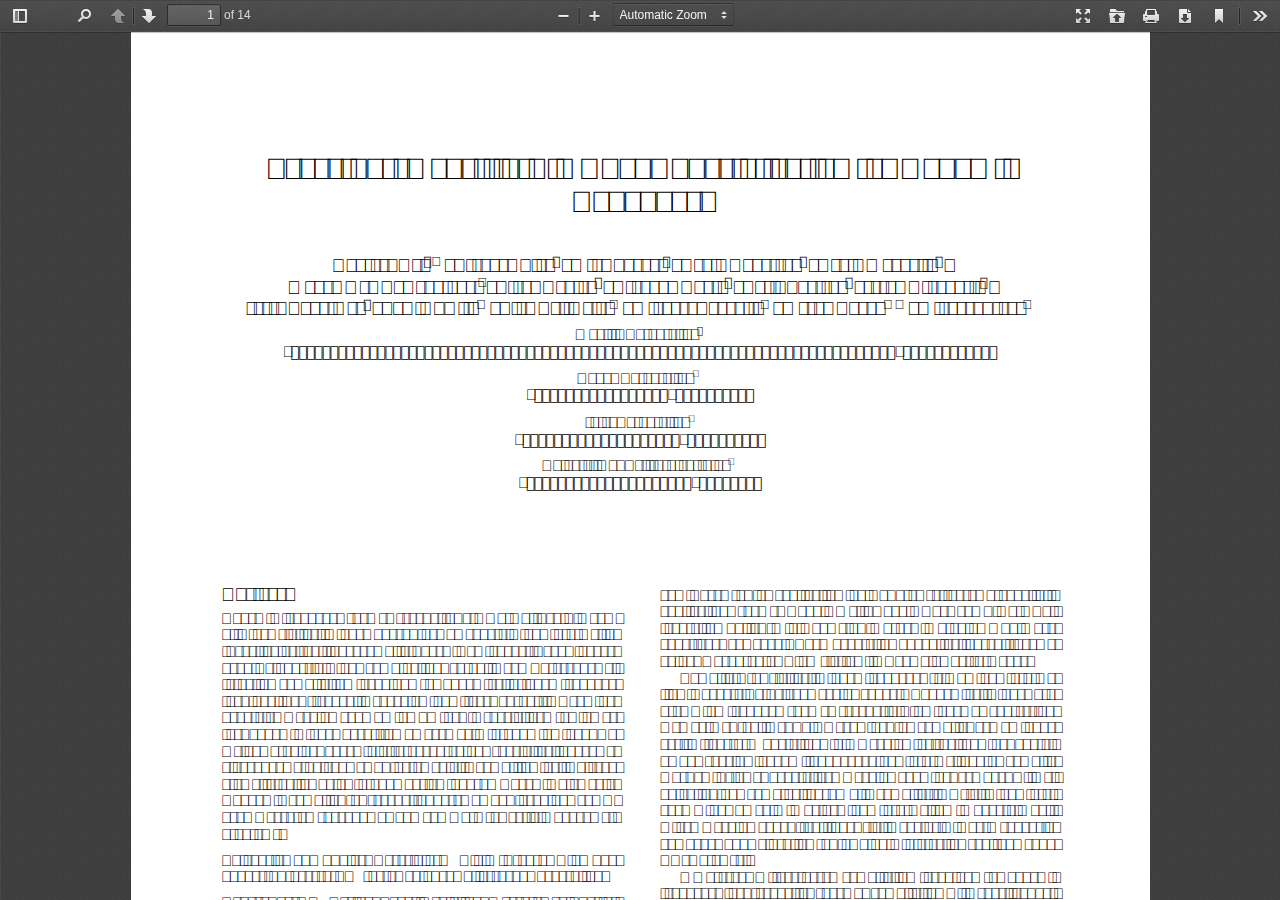
<file: external/pdfjs-2.1.266-dist/web/viewer.html>
<!DOCTYPE html>
<!--
Copyright 2012 Mozilla Foundation

Licensed under the Apache License, Version 2.0 (the "License");
you may not use this file except in compliance with the License.
You may obtain a copy of the License at

    http://www.apache.org/licenses/LICENSE-2.0

Unless required by applicable law or agreed to in writing, software
distributed under the License is distributed on an "AS IS" BASIS,
WITHOUT WARRANTIES OR CONDITIONS OF ANY KIND, either express or implied.
See the License for the specific language governing permissions and
limitations under the License.

Adobe CMap resources are covered by their own copyright but the same license:

    Copyright 1990-2015 Adobe Systems Incorporated.

See https://github.com/adobe-type-tools/cmap-resources
-->
<html dir="ltr" mozdisallowselectionprint>
  <head>
    <meta charset="utf-8">
    <meta name="viewport" content="width=device-width, initial-scale=1, maximum-scale=1">
    <meta name="google" content="notranslate">
    <meta http-equiv="X-UA-Compatible" content="IE=edge">
    <title>PDF.js viewer</title>


    <link rel="stylesheet" href="viewer.css">


<!-- This snippet is used in production (included from viewer.html) -->
<link rel="resource" type="application/l10n" href="locale/locale.properties">
<script src="../build/pdf.js"></script>


    <script src="viewer.js"></script>

    <!-- $FB: additional files included -->
    <script src="../../jquery-3.4.1.min.js"></script>
    <script src="../../turn.min.js"></script>
    <link rel="stylesheet" href="../../../pdf-turn/pdf-turn.css">
    <script src="../../../pdf-turn/pdf-turn.js"></script>

  </head>

  <body tabindex="1" class="loadingInProgress">
    <div id="outerContainer">

      <div id="sidebarContainer">
        <div id="toolbarSidebar">
          <div class="splitToolbarButton toggled">
            <button id="viewThumbnail" class="toolbarButton toggled" title="Show Thumbnails" tabindex="2" data-l10n-id="thumbs">
               <span data-l10n-id="thumbs_label">Thumbnails</span>
            </button>
            <button id="viewOutline" class="toolbarButton" title="Show Document Outline (double-click to expand/collapse all items)" tabindex="3" data-l10n-id="document_outline">
               <span data-l10n-id="document_outline_label">Document Outline</span>
            </button>
            <button id="viewAttachments" class="toolbarButton" title="Show Attachments" tabindex="4" data-l10n-id="attachments">
               <span data-l10n-id="attachments_label">Attachments</span>
            </button>
          </div>
        </div>
        <div id="sidebarContent">
          <div id="thumbnailView">
          </div>
          <div id="outlineView" class="hidden">
          </div>
          <div id="attachmentsView" class="hidden">
          </div>
        </div>
        <div id="sidebarResizer" class="hidden"></div>
      </div>  <!-- sidebarContainer -->

      <div id="mainContainer">
        <div class="findbar hidden doorHanger" id="findbar">
          <div id="findbarInputContainer">
            <input id="findInput" class="toolbarField" title="Find" placeholder="Find in document…" tabindex="91" data-l10n-id="find_input">
            <div class="splitToolbarButton">
              <button id="findPrevious" class="toolbarButton findPrevious" title="Find the previous occurrence of the phrase" tabindex="92" data-l10n-id="find_previous">
                <span data-l10n-id="find_previous_label">Previous</span>
              </button>
              <div class="splitToolbarButtonSeparator"></div>
              <button id="findNext" class="toolbarButton findNext" title="Find the next occurrence of the phrase" tabindex="93" data-l10n-id="find_next">
                <span data-l10n-id="find_next_label">Next</span>
              </button>
            </div>
          </div>

          <div id="findbarOptionsOneContainer">
            <input type="checkbox" id="findHighlightAll" class="toolbarField" tabindex="94">
            <label for="findHighlightAll" class="toolbarLabel" data-l10n-id="find_highlight">Highlight all</label>
            <input type="checkbox" id="findMatchCase" class="toolbarField" tabindex="95">
            <label for="findMatchCase" class="toolbarLabel" data-l10n-id="find_match_case_label">Match case</label>
          </div>
          <div id="findbarOptionsTwoContainer">
            <input type="checkbox" id="findEntireWord" class="toolbarField" tabindex="96">
            <label for="findEntireWord" class="toolbarLabel" data-l10n-id="find_entire_word_label">Whole words</label>
            <span id="findResultsCount" class="toolbarLabel hidden"></span>
          </div>

          <div id="findbarMessageContainer">
            <span id="findMsg" class="toolbarLabel"></span>
          </div>
        </div>  <!-- findbar -->

        <div id="secondaryToolbar" class="secondaryToolbar hidden doorHangerRight">
          <div id="secondaryToolbarButtonContainer">
            <button id="secondaryPresentationMode" class="secondaryToolbarButton presentationMode visibleLargeView" title="Switch to Presentation Mode" tabindex="51" data-l10n-id="presentation_mode">
              <span data-l10n-id="presentation_mode_label">Presentation Mode</span>
            </button>

            <button id="secondaryOpenFile" class="secondaryToolbarButton openFile visibleLargeView" title="Open File" tabindex="52" data-l10n-id="open_file">
              <span data-l10n-id="open_file_label">Open</span>
            </button>

            <button id="secondaryPrint" class="secondaryToolbarButton print visibleMediumView" title="Print" tabindex="53" data-l10n-id="print">
              <span data-l10n-id="print_label">Print</span>
            </button>

            <button id="secondaryDownload" class="secondaryToolbarButton download visibleMediumView" title="Download" tabindex="54" data-l10n-id="download">
              <span data-l10n-id="download_label">Download</span>
            </button>

            <a href="#" id="secondaryViewBookmark" class="secondaryToolbarButton bookmark visibleSmallView" title="Current view (copy or open in new window)" tabindex="55" data-l10n-id="bookmark">
              <span data-l10n-id="bookmark_label">Current View</span>
            </a>

            <div class="horizontalToolbarSeparator visibleLargeView"></div>

            <button id="firstPage" class="secondaryToolbarButton firstPage" title="Go to First Page" tabindex="56" data-l10n-id="first_page">
              <span data-l10n-id="first_page_label">Go to First Page</span>
            </button>
            <button id="lastPage" class="secondaryToolbarButton lastPage" title="Go to Last Page" tabindex="57" data-l10n-id="last_page">
              <span data-l10n-id="last_page_label">Go to Last Page</span>
            </button>

            <div class="horizontalToolbarSeparator"></div>

            <button id="pageRotateCw" class="secondaryToolbarButton rotateCw" title="Rotate Clockwise" tabindex="58" data-l10n-id="page_rotate_cw">
              <span data-l10n-id="page_rotate_cw_label">Rotate Clockwise</span>
            </button>
            <button id="pageRotateCcw" class="secondaryToolbarButton rotateCcw" title="Rotate Counterclockwise" tabindex="59" data-l10n-id="page_rotate_ccw">
              <span data-l10n-id="page_rotate_ccw_label">Rotate Counterclockwise</span>
            </button>

            <div class="horizontalToolbarSeparator"></div>

            <button id="cursorSelectTool" class="secondaryToolbarButton selectTool toggled" title="Enable Text Selection Tool" tabindex="60" data-l10n-id="cursor_text_select_tool">
              <span data-l10n-id="cursor_text_select_tool_label">Text Selection Tool</span>
            </button>
            <button id="cursorHandTool" class="secondaryToolbarButton handTool" title="Enable Hand Tool" tabindex="61" data-l10n-id="cursor_hand_tool">
              <span data-l10n-id="cursor_hand_tool_label">Hand Tool</span>
            </button>

            <div class="horizontalToolbarSeparator"></div>

            <button id="scrollVertical" class="secondaryToolbarButton scrollModeButtons scrollVertical toggled" title="Use Vertical Scrolling" tabindex="62" data-l10n-id="scroll_vertical">
              <span data-l10n-id="scroll_vertical_label">Vertical Scrolling</span>
            </button>
            <button id="scrollHorizontal" class="secondaryToolbarButton scrollModeButtons scrollHorizontal" title="Use Horizontal Scrolling" tabindex="63" data-l10n-id="scroll_horizontal">
              <span data-l10n-id="scroll_horizontal_label">Horizontal Scrolling</span>
            </button>
            <button id="scrollWrapped" class="secondaryToolbarButton scrollModeButtons scrollWrapped" title="Use Wrapped Scrolling" tabindex="64" data-l10n-id="scroll_wrapped">
              <span data-l10n-id="scroll_wrapped_label">Wrapped Scrolling</span>
            </button>
            <!-- $FB: bookflip button -->
            <button id="bookFlip" class="secondaryToolbarButton scrollModeButtons bookFlip" title="Use Book Flip" tabindex="65" data-l10n-id="book_flip">
              <span data-l10n-id="book_flip_label">Book Flip</span>
            </button>

            <div class="horizontalToolbarSeparator scrollModeButtons"></div>

            <button id="spreadNone" class="secondaryToolbarButton spreadModeButtons spreadNone toggled" title="Do not join page spreads" tabindex="66" data-l10n-id="spread_none">
              <span data-l10n-id="spread_none_label">No Spreads</span>
            </button>
            <button id="spreadOdd" class="secondaryToolbarButton spreadModeButtons spreadOdd" title="Join page spreads starting with odd-numbered pages" tabindex="67" data-l10n-id="spread_odd">
              <span data-l10n-id="spread_odd_label">Odd Spreads</span>
            </button>
            <button id="spreadEven" class="secondaryToolbarButton spreadModeButtons spreadEven" title="Join page spreads starting with even-numbered pages" tabindex="68" data-l10n-id="spread_even">
              <span data-l10n-id="spread_even_label">Even Spreads</span>
            </button>

            <div class="horizontalToolbarSeparator spreadModeButtons"></div>

            <button id="documentProperties" class="secondaryToolbarButton documentProperties" title="Document Properties…" tabindex="69" data-l10n-id="document_properties">
              <span data-l10n-id="document_properties_label">Document Properties…</span>
            </button>
          </div>
        </div>  <!-- secondaryToolbar -->

        <div class="toolbar">
          <div id="toolbarContainer">
            <div id="toolbarViewer">
              <div id="toolbarViewerLeft">
                <button id="sidebarToggle" class="toolbarButton" title="Toggle Sidebar" tabindex="11" data-l10n-id="toggle_sidebar">
                  <span data-l10n-id="toggle_sidebar_label">Toggle Sidebar</span>
                </button>
                <div class="toolbarButtonSpacer"></div>
                <button id="viewFind" class="toolbarButton" title="Find in Document" tabindex="12" data-l10n-id="findbar">
                  <span data-l10n-id="findbar_label">Find</span>
                </button>
                <div class="splitToolbarButton hiddenSmallView">
                  <button class="toolbarButton pageUp" title="Previous Page" id="previous" tabindex="13" data-l10n-id="previous">
                    <span data-l10n-id="previous_label">Previous</span>
                  </button>
                  <div class="splitToolbarButtonSeparator"></div>
                  <button class="toolbarButton pageDown" title="Next Page" id="next" tabindex="14" data-l10n-id="next">
                    <span data-l10n-id="next_label">Next</span>
                  </button>
                </div>
                <input type="number" id="pageNumber" class="toolbarField pageNumber" title="Page" value="1" size="4" min="1" tabindex="15" data-l10n-id="page">
                <span id="numPages" class="toolbarLabel"></span>
              </div>
              <div id="toolbarViewerRight">
                <button id="presentationMode" class="toolbarButton presentationMode hiddenLargeView" title="Switch to Presentation Mode" tabindex="31" data-l10n-id="presentation_mode">
                  <span data-l10n-id="presentation_mode_label">Presentation Mode</span>
                </button>

                <button id="openFile" class="toolbarButton openFile hiddenLargeView" title="Open File" tabindex="32" data-l10n-id="open_file">
                  <span data-l10n-id="open_file_label">Open</span>
                </button>

                <button id="print" class="toolbarButton print hiddenMediumView" title="Print" tabindex="33" data-l10n-id="print">
                  <span data-l10n-id="print_label">Print</span>
                </button>

                <button id="download" class="toolbarButton download hiddenMediumView" title="Download" tabindex="34" data-l10n-id="download">
                  <span data-l10n-id="download_label">Download</span>
                </button>
                <a href="#" id="viewBookmark" class="toolbarButton bookmark hiddenSmallView" title="Current view (copy or open in new window)" tabindex="35" data-l10n-id="bookmark">
                  <span data-l10n-id="bookmark_label">Current View</span>
                </a>

                <div class="verticalToolbarSeparator hiddenSmallView"></div>

                <button id="secondaryToolbarToggle" class="toolbarButton" title="Tools" tabindex="36" data-l10n-id="tools">
                  <span data-l10n-id="tools_label">Tools</span>
                </button>
              </div>
              <div id="toolbarViewerMiddle">
                <div class="splitToolbarButton">
                  <button id="zoomOut" class="toolbarButton zoomOut" title="Zoom Out" tabindex="21" data-l10n-id="zoom_out">
                    <span data-l10n-id="zoom_out_label">Zoom Out</span>
                  </button>
                  <div class="splitToolbarButtonSeparator"></div>
                  <button id="zoomIn" class="toolbarButton zoomIn" title="Zoom In" tabindex="22" data-l10n-id="zoom_in">
                    <span data-l10n-id="zoom_in_label">Zoom In</span>
                   </button>
                </div>
                <span id="scaleSelectContainer" class="dropdownToolbarButton">
                  <select id="scaleSelect" title="Zoom" tabindex="23" data-l10n-id="zoom">
                    <option id="pageAutoOption" title="" value="auto" selected="selected" data-l10n-id="page_scale_auto">Automatic Zoom</option>
                    <option id="pageActualOption" title="" value="page-actual" data-l10n-id="page_scale_actual">Actual Size</option>
                    <option id="pageFitOption" title="" value="page-fit" data-l10n-id="page_scale_fit">Page Fit</option>
                    <option id="pageWidthOption" title="" value="page-width" data-l10n-id="page_scale_width">Page Width</option>
                    <option id="customScaleOption" title="" value="custom" disabled="disabled" hidden="true"></option>
                    <option title="" value="0.5" data-l10n-id="page_scale_percent" data-l10n-args='{ "scale": 50 }'>50%</option>
                    <option title="" value="0.75" data-l10n-id="page_scale_percent" data-l10n-args='{ "scale": 75 }'>75%</option>
                    <option title="" value="1" data-l10n-id="page_scale_percent" data-l10n-args='{ "scale": 100 }'>100%</option>
                    <option title="" value="1.25" data-l10n-id="page_scale_percent" data-l10n-args='{ "scale": 125 }'>125%</option>
                    <option title="" value="1.5" data-l10n-id="page_scale_percent" data-l10n-args='{ "scale": 150 }'>150%</option>
                    <option title="" value="2" data-l10n-id="page_scale_percent" data-l10n-args='{ "scale": 200 }'>200%</option>
                    <option title="" value="3" data-l10n-id="page_scale_percent" data-l10n-args='{ "scale": 300 }'>300%</option>
                    <option title="" value="4" data-l10n-id="page_scale_percent" data-l10n-args='{ "scale": 400 }'>400%</option>
                  </select>
                </span>
              </div>
            </div>
            <div id="loadingBar">
              <div class="progress">
                <div class="glimmer">
                </div>
              </div>
            </div>
          </div>
        </div>

        <menu type="context" id="viewerContextMenu">
          <menuitem id="contextFirstPage" label="First Page"
                    data-l10n-id="first_page"></menuitem>
          <menuitem id="contextLastPage" label="Last Page"
                    data-l10n-id="last_page"></menuitem>
          <menuitem id="contextPageRotateCw" label="Rotate Clockwise"
                    data-l10n-id="page_rotate_cw"></menuitem>
          <menuitem id="contextPageRotateCcw" label="Rotate Counter-Clockwise"
                    data-l10n-id="page_rotate_ccw"></menuitem>
        </menu>

        <div id="viewerContainer" tabindex="0">
          <div id="viewer" class="pdfViewer"></div>
        </div>

        <div id="errorWrapper" hidden='true'>
          <div id="errorMessageLeft">
            <span id="errorMessage"></span>
            <button id="errorShowMore" data-l10n-id="error_more_info">
              More Information
            </button>
            <button id="errorShowLess" data-l10n-id="error_less_info" hidden='true'>
              Less Information
            </button>
          </div>
          <div id="errorMessageRight">
            <button id="errorClose" data-l10n-id="error_close">
              Close
            </button>
          </div>
          <div class="clearBoth"></div>
          <textarea id="errorMoreInfo" hidden='true' readonly="readonly"></textarea>
        </div>
      </div> <!-- mainContainer -->

      <div id="overlayContainer" class="hidden">
        <div id="passwordOverlay" class="container hidden">
          <div class="dialog">
            <div class="row">
              <p id="passwordText" data-l10n-id="password_label">Enter the password to open this PDF file:</p>
            </div>
            <div class="row">
              <input type="password" id="password" class="toolbarField">
            </div>
            <div class="buttonRow">
              <button id="passwordCancel" class="overlayButton"><span data-l10n-id="password_cancel">Cancel</span></button>
              <button id="passwordSubmit" class="overlayButton"><span data-l10n-id="password_ok">OK</span></button>
            </div>
          </div>
        </div>
        <div id="documentPropertiesOverlay" class="container hidden">
          <div class="dialog">
            <div class="row">
              <span data-l10n-id="document_properties_file_name">File name:</span> <p id="fileNameField">-</p>
            </div>
            <div class="row">
              <span data-l10n-id="document_properties_file_size">File size:</span> <p id="fileSizeField">-</p>
            </div>
            <div class="separator"></div>
            <div class="row">
              <span data-l10n-id="document_properties_title">Title:</span> <p id="titleField">-</p>
            </div>
            <div class="row">
              <span data-l10n-id="document_properties_author">Author:</span> <p id="authorField">-</p>
            </div>
            <div class="row">
              <span data-l10n-id="document_properties_subject">Subject:</span> <p id="subjectField">-</p>
            </div>
            <div class="row">
              <span data-l10n-id="document_properties_keywords">Keywords:</span> <p id="keywordsField">-</p>
            </div>
            <div class="row">
              <span data-l10n-id="document_properties_creation_date">Creation Date:</span> <p id="creationDateField">-</p>
            </div>
            <div class="row">
              <span data-l10n-id="document_properties_modification_date">Modification Date:</span> <p id="modificationDateField">-</p>
            </div>
            <div class="row">
              <span data-l10n-id="document_properties_creator">Creator:</span> <p id="creatorField">-</p>
            </div>
            <div class="separator"></div>
            <div class="row">
              <span data-l10n-id="document_properties_producer">PDF Producer:</span> <p id="producerField">-</p>
            </div>
            <div class="row">
              <span data-l10n-id="document_properties_version">PDF Version:</span> <p id="versionField">-</p>
            </div>
            <div class="row">
              <span data-l10n-id="document_properties_page_count">Page Count:</span> <p id="pageCountField">-</p>
            </div>
            <div class="row">
              <span data-l10n-id="document_properties_page_size">Page Size:</span> <p id="pageSizeField">-</p>
            </div>
            <div class="separator"></div>
            <div class="row">
              <span data-l10n-id="document_properties_linearized">Fast Web View:</span> <p id="linearizedField">-</p>
            </div>
            <div class="buttonRow">
              <button id="documentPropertiesClose" class="overlayButton"><span data-l10n-id="document_properties_close">Close</span></button>
            </div>
          </div>
        </div>
        <div id="printServiceOverlay" class="container hidden">
          <div class="dialog">
            <div class="row">
              <span data-l10n-id="print_progress_message">Preparing document for printing…</span>
            </div>
            <div class="row">
              <progress value="0" max="100"></progress>
              <span data-l10n-id="print_progress_percent" data-l10n-args='{ "progress": 0 }' class="relative-progress">0%</span>
            </div>
            <div class="buttonRow">
              <button id="printCancel" class="overlayButton"><span data-l10n-id="print_progress_close">Cancel</span></button>
            </div>
          </div>
        </div>
      </div>  <!-- overlayContainer -->

    </div> <!-- outerContainer -->
    <div id="printContainer"></div>
  </body>
</html>
</file>
<file: pdf-turn/pdf-turn.css>
/* turn.js additional*/

.bookViewer{
	margin: 5px auto 0 auto;
}

.bookViewer .page{
	background: #FFF;
}

/* PDF.js additional */

.secondaryToolbarButton.bookFlip::before {
	content: url(secondaryToolbarButton-bookFlip.png);
}

@media screen and (-webkit-min-device-pixel-ratio: 1.1), screen and (min-resolution: 1.1dppx) {
	.secondaryToolbarButton.bookFlip::before {
		content: url(secondaryToolbarButton-bookFlip@2x.png);
	}
}
</file>
<file: external/pdfjs-2.1.266-dist/web/viewer.css>
/* Copyright 2014 Mozilla Foundation
 *
 * Licensed under the Apache License, Version 2.0 (the "License");
 * you may not use this file except in compliance with the License.
 * You may obtain a copy of the License at
 *
 *     http://www.apache.org/licenses/LICENSE-2.0
 *
 * Unless required by applicable law or agreed to in writing, software
 * distributed under the License is distributed on an "AS IS" BASIS,
 * WITHOUT WARRANTIES OR CONDITIONS OF ANY KIND, either express or implied.
 * See the License for the specific language governing permissions and
 * limitations under the License.
 */

.textLayer {
  position: absolute;
  left: 0;
  top: 0;
  right: 0;
  bottom: 0;
  overflow: hidden;
  opacity: 0.2;
  line-height: 1.0;
}

.textLayer > span {
  color: transparent;
  position: absolute;
  white-space: pre;
  cursor: text;
  -webkit-transform-origin: 0% 0%;
          transform-origin: 0% 0%;
}

.textLayer .highlight {
  margin: -1px;
  padding: 1px;

  background-color: rgb(180, 0, 170);
  border-radius: 4px;
}

.textLayer .highlight.begin {
  border-radius: 4px 0px 0px 4px;
}

.textLayer .highlight.end {
  border-radius: 0px 4px 4px 0px;
}

.textLayer .highlight.middle {
  border-radius: 0px;
}

.textLayer .highlight.selected {
  background-color: rgb(0, 100, 0);
}

.textLayer ::-moz-selection { background: rgb(0,0,255); }

.textLayer ::selection { background: rgb(0,0,255); }

.textLayer .endOfContent {
  display: block;
  position: absolute;
  left: 0px;
  top: 100%;
  right: 0px;
  bottom: 0px;
  z-index: -1;
  cursor: default;
  -webkit-user-select: none;
     -moz-user-select: none;
      -ms-user-select: none;
          user-select: none;
}

.textLayer .endOfContent.active {
  top: 0px;
}


.annotationLayer section {
  position: absolute;
}

.annotationLayer .linkAnnotation > a,
.annotationLayer .buttonWidgetAnnotation.pushButton > a {
  position: absolute;
  font-size: 1em;
  top: 0;
  left: 0;
  width: 100%;
  height: 100%;
}

.annotationLayer .linkAnnotation > a:hover,
.annotationLayer .buttonWidgetAnnotation.pushButton > a:hover {
  opacity: 0.2;
  background: #ff0;
  box-shadow: 0px 2px 10px #ff0;
}

.annotationLayer .textAnnotation img {
  position: absolute;
  cursor: pointer;
}

.annotationLayer .textWidgetAnnotation input,
.annotationLayer .textWidgetAnnotation textarea,
.annotationLayer .choiceWidgetAnnotation select,
.annotationLayer .buttonWidgetAnnotation.checkBox input,
.annotationLayer .buttonWidgetAnnotation.radioButton input {
  background-color: rgba(0, 54, 255, 0.13);
  border: 1px solid transparent;
  box-sizing: border-box;
  font-size: 9px;
  height: 100%;
  margin: 0;
  padding: 0 3px;
  vertical-align: top;
  width: 100%;
}

.annotationLayer .choiceWidgetAnnotation select option {
  padding: 0;
}

.annotationLayer .buttonWidgetAnnotation.radioButton input {
  border-radius: 50%;
}

.annotationLayer .textWidgetAnnotation textarea {
  font: message-box;
  font-size: 9px;
  resize: none;
}

.annotationLayer .textWidgetAnnotation input[disabled],
.annotationLayer .textWidgetAnnotation textarea[disabled],
.annotationLayer .choiceWidgetAnnotation select[disabled],
.annotationLayer .buttonWidgetAnnotation.checkBox input[disabled],
.annotationLayer .buttonWidgetAnnotation.radioButton input[disabled] {
  background: none;
  border: 1px solid transparent;
  cursor: not-allowed;
}

.annotationLayer .textWidgetAnnotation input:hover,
.annotationLayer .textWidgetAnnotation textarea:hover,
.annotationLayer .choiceWidgetAnnotation select:hover,
.annotationLayer .buttonWidgetAnnotation.checkBox input:hover,
.annotationLayer .buttonWidgetAnnotation.radioButton input:hover {
  border: 1px solid #000;
}

.annotationLayer .textWidgetAnnotation input:focus,
.annotationLayer .textWidgetAnnotation textarea:focus,
.annotationLayer .choiceWidgetAnnotation select:focus {
  background: none;
  border: 1px solid transparent;
}

.annotationLayer .buttonWidgetAnnotation.checkBox input:checked:before,
.annotationLayer .buttonWidgetAnnotation.checkBox input:checked:after,
.annotationLayer .buttonWidgetAnnotation.radioButton input:checked:before {
  background-color: #000;
  content: '';
  display: block;
  position: absolute;
}

.annotationLayer .buttonWidgetAnnotation.checkBox input:checked:before,
.annotationLayer .buttonWidgetAnnotation.checkBox input:checked:after {
  height: 80%;
  left: 45%;
  width: 1px;
}

.annotationLayer .buttonWidgetAnnotation.checkBox input:checked:before {
  -webkit-transform: rotate(45deg);
          transform: rotate(45deg);
}

.annotationLayer .buttonWidgetAnnotation.checkBox input:checked:after {
  -webkit-transform: rotate(-45deg);
          transform: rotate(-45deg);
}

.annotationLayer .buttonWidgetAnnotation.radioButton input:checked:before {
  border-radius: 50%;
  height: 50%;
  left: 30%;
  top: 20%;
  width: 50%;
}

.annotationLayer .textWidgetAnnotation input.comb {
  font-family: monospace;
  padding-left: 2px;
  padding-right: 0;
}

.annotationLayer .textWidgetAnnotation input.comb:focus {
  /*
   * Letter spacing is placed on the right side of each character. Hence, the
   * letter spacing of the last character may be placed outside the visible
   * area, causing horizontal scrolling. We avoid this by extending the width
   * when the element has focus and revert this when it loses focus.
   */
  width: 115%;
}

.annotationLayer .buttonWidgetAnnotation.checkBox input,
.annotationLayer .buttonWidgetAnnotation.radioButton input {
  -webkit-appearance: none;
     -moz-appearance: none;
          appearance: none;
  padding: 0;
}

.annotationLayer .popupWrapper {
  position: absolute;
  width: 20em;
}

.annotationLayer .popup {
  position: absolute;
  z-index: 200;
  max-width: 20em;
  background-color: #FFFF99;
  box-shadow: 0px 2px 5px #333;
  border-radius: 2px;
  padding: 0.6em;
  margin-left: 5px;
  cursor: pointer;
  font: message-box;
  word-wrap: break-word;
}

.annotationLayer .popup h1 {
  font-size: 1em;
  border-bottom: 1px solid #000000;
  margin: 0;
  padding-bottom: 0.2em;
}

.annotationLayer .popup p {
  margin: 0;
  padding-top: 0.2em;
}

.annotationLayer .highlightAnnotation,
.annotationLayer .underlineAnnotation,
.annotationLayer .squigglyAnnotation,
.annotationLayer .strikeoutAnnotation,
.annotationLayer .lineAnnotation svg line,
.annotationLayer .squareAnnotation svg rect,
.annotationLayer .circleAnnotation svg ellipse,
.annotationLayer .polylineAnnotation svg polyline,
.annotationLayer .polygonAnnotation svg polygon,
.annotationLayer .inkAnnotation svg polyline,
.annotationLayer .stampAnnotation,
.annotationLayer .fileAttachmentAnnotation {
  cursor: pointer;
}

.pdfViewer .canvasWrapper {
  overflow: hidden;
}

.pdfViewer .page {
  direction: ltr;
  width: 816px;
  height: 1056px;
  margin: 1px auto -8px auto;
  position: relative;
  overflow: visible;
  border: 9px solid transparent;
  background-clip: content-box;
  -o-border-image: url(images/shadow.png) 9 9 repeat;
     border-image: url(images/shadow.png) 9 9 repeat;
  background-color: white;
}

.pdfViewer.removePageBorders .page {
  margin: 0px auto 10px auto;
  border: none;
}

.pdfViewer.singlePageView {
  display: inline-block;
}

.pdfViewer.singlePageView .page {
  margin: 0;
  border: none;
}

.pdfViewer.scrollHorizontal, .pdfViewer.scrollWrapped, .spread {
  margin-left: 3.5px;
  margin-right: 3.5px;
  text-align: center;
}

.pdfViewer.scrollHorizontal, .spread {
  white-space: nowrap;
}

.pdfViewer.removePageBorders,
.pdfViewer.scrollHorizontal .spread,
.pdfViewer.scrollWrapped .spread {
  margin-left: 0;
  margin-right: 0;
}

.spread .page,
.pdfViewer.scrollHorizontal .page,
.pdfViewer.scrollWrapped .page,
.pdfViewer.scrollHorizontal .spread,
.pdfViewer.scrollWrapped .spread {
  display: inline-block;
  vertical-align: middle;
}

.spread .page,
.pdfViewer.scrollHorizontal .page,
.pdfViewer.scrollWrapped .page {
  margin-left: -3.5px;
  margin-right: -3.5px;
}

.pdfViewer.removePageBorders .spread .page,
.pdfViewer.removePageBorders.scrollHorizontal .page,
.pdfViewer.removePageBorders.scrollWrapped .page {
  margin-left: 5px;
  margin-right: 5px;
}

.pdfViewer .page canvas {
  margin: 0;
  display: block;
}

.pdfViewer .page canvas[hidden] {
  display: none;
}

.pdfViewer .page .loadingIcon {
  position: absolute;
  display: block;
  left: 0;
  top: 0;
  right: 0;
  bottom: 0;
  background: url('images/loading-icon.gif') center no-repeat;
}

.pdfPresentationMode .pdfViewer {
  margin-left: 0;
  margin-right: 0;
}

.pdfPresentationMode .pdfViewer .page,
.pdfPresentationMode .pdfViewer .spread {
  display: block;
}

.pdfPresentationMode .pdfViewer .page,
.pdfPresentationMode .pdfViewer.removePageBorders .page {
  margin-left: auto;
  margin-right: auto;
}

.pdfPresentationMode:-ms-fullscreen .pdfViewer .page {
  margin-bottom: 100% !important;
}

.pdfPresentationMode:-webkit-full-screen .pdfViewer .page {
  margin-bottom: 100%;
  border: 0;
}

.pdfPresentationMode:-moz-full-screen .pdfViewer .page {
  margin-bottom: 100%;
  border: 0;
}

.pdfPresentationMode:fullscreen .pdfViewer .page {
  margin-bottom: 100%;
  border: 0;
}

:root {
  --sidebar-width: 200px;
}

* {
  padding: 0;
  margin: 0;
}

html {
  height: 100%;
  width: 100%;
  /* Font size is needed to make the activity bar the correct size. */
  font-size: 10px;
}

body {
  height: 100%;
  width: 100%;
  background-color: #404040;
  background-image: url(images/texture.png);
}

body,
input,
button,
select {
  font: message-box;
  outline: none;
}

.hidden {
  display: none !important;
}
[hidden] {
  display: none !important;
}

#viewerContainer.pdfPresentationMode:-ms-fullscreen {
  top: 0px !important;
  overflow: hidden !important;
}

#viewerContainer.pdfPresentationMode:-ms-fullscreen::-ms-backdrop {
  background-color: #000;
}

#viewerContainer.pdfPresentationMode:-webkit-full-screen {
  top: 0px;
  border-top: 2px solid transparent;
  background-color: #000;
  width: 100%;
  height: 100%;
  overflow: hidden;
  cursor: none;
  -webkit-user-select: none;
          user-select: none;
}

#viewerContainer.pdfPresentationMode:-moz-full-screen {
  top: 0px;
  border-top: 2px solid transparent;
  background-color: #000;
  width: 100%;
  height: 100%;
  overflow: hidden;
  cursor: none;
  -moz-user-select: none;
       user-select: none;
}

#viewerContainer.pdfPresentationMode:-ms-fullscreen {
  top: 0px;
  border-top: 2px solid transparent;
  background-color: #000;
  width: 100%;
  height: 100%;
  overflow: hidden;
  cursor: none;
  -ms-user-select: none;
      user-select: none;
}

#viewerContainer.pdfPresentationMode:fullscreen {
  top: 0px;
  border-top: 2px solid transparent;
  background-color: #000;
  width: 100%;
  height: 100%;
  overflow: hidden;
  cursor: none;
  -webkit-user-select: none;
     -moz-user-select: none;
      -ms-user-select: none;
          user-select: none;
}

.pdfPresentationMode:-webkit-full-screen a:not(.internalLink) {
  display: none;
}

.pdfPresentationMode:-moz-full-screen a:not(.internalLink) {
  display: none;
}

.pdfPresentationMode:-ms-fullscreen a:not(.internalLink) {
  display: none;
}

.pdfPresentationMode:fullscreen a:not(.internalLink) {
  display: none;
}

.pdfPresentationMode:-webkit-full-screen .textLayer > span {
  cursor: none;
}

.pdfPresentationMode:-moz-full-screen .textLayer > span {
  cursor: none;
}

.pdfPresentationMode:-ms-fullscreen .textLayer > span {
  cursor: none;
}

.pdfPresentationMode:fullscreen .textLayer > span {
  cursor: none;
}

.pdfPresentationMode.pdfPresentationModeControls > *,
.pdfPresentationMode.pdfPresentationModeControls .textLayer > span {
  cursor: default;
}

#outerContainer {
  width: 100%;
  height: 100%;
  position: relative;
}

#sidebarContainer {
  position: absolute;
  top: 32px;
  bottom: 0;
  width: 200px; /* Here, and elsewhere below, keep the constant value for compatibility
                   with older browsers that lack support for CSS variables. */
  width: var(--sidebar-width);
  visibility: hidden;
  z-index: 100;
  border-top: 1px solid #333;

  transition-duration: 200ms;
  transition-timing-function: ease;
}
html[dir='ltr'] #sidebarContainer {
  transition-property: left;
  left: -200px;
  left: calc(-1 * var(--sidebar-width));
}
html[dir='rtl'] #sidebarContainer {
  transition-property: right;
  right: -200px;
  right: calc(-1 * var(--sidebar-width));
}

.loadingInProgress #sidebarContainer {
  top: 36px;
}

#outerContainer.sidebarResizing #sidebarContainer {
  /* Improve responsiveness and avoid visual glitches when the sidebar is resized. */
  transition-duration: 0s;
  /* Prevent e.g. the thumbnails being selected when the sidebar is resized. */
  -webkit-user-select: none;
     -moz-user-select: none;
      -ms-user-select: none;
          user-select: none;
}

#outerContainer.sidebarMoving #sidebarContainer,
#outerContainer.sidebarOpen #sidebarContainer {
  visibility: visible;
}
html[dir='ltr'] #outerContainer.sidebarOpen #sidebarContainer {
  left: 0px;
}
html[dir='rtl'] #outerContainer.sidebarOpen #sidebarContainer {
  right: 0px;
}

#mainContainer {
  position: absolute;
  top: 0;
  right: 0;
  bottom: 0;
  left: 0;
  min-width: 320px;
}

#sidebarContent {
  top: 32px;
  bottom: 0;
  overflow: auto;
  -webkit-overflow-scrolling: touch;
  position: absolute;
  width: 100%;
  background-color: hsla(0,0%,0%,.1);
}
html[dir='ltr'] #sidebarContent {
  left: 0;
  box-shadow: inset -1px 0 0 hsla(0,0%,0%,.25);
}
html[dir='rtl'] #sidebarContent {
  right: 0;
  box-shadow: inset 1px 0 0 hsla(0,0%,0%,.25);
}

#viewerContainer {
  overflow: auto;
  -webkit-overflow-scrolling: touch;
  position: absolute;
  top: 32px;
  right: 0;
  bottom: 0;
  left: 0;
  outline: none;
}
#viewerContainer:not(.pdfPresentationMode) {
  transition-duration: 200ms;
  transition-timing-function: ease;
}
html[dir='ltr'] #viewerContainer {
  box-shadow: inset 1px 0 0 hsla(0,0%,100%,.05);
}
html[dir='rtl'] #viewerContainer {
  box-shadow: inset -1px 0 0 hsla(0,0%,100%,.05);
}

#outerContainer.sidebarResizing #viewerContainer {
  /* Improve responsiveness and avoid visual glitches when the sidebar is resized. */
  transition-duration: 0s;
}

html[dir='ltr'] #outerContainer.sidebarOpen #viewerContainer:not(.pdfPresentationMode) {
  transition-property: left;
  left: 200px;
  left: var(--sidebar-width);
}
html[dir='rtl'] #outerContainer.sidebarOpen #viewerContainer:not(.pdfPresentationMode) {
  transition-property: right;
  right: 200px;
  right: var(--sidebar-width);
}

.toolbar {
  position: relative;
  left: 0;
  right: 0;
  z-index: 9999;
  cursor: default;
}

#toolbarContainer {
  width: 100%;
}

#toolbarSidebar {
  width: 100%;
  height: 32px;
  background-color: #424242; /* fallback */
  background-image: url(images/texture.png),
                    linear-gradient(hsla(0,0%,30%,.99), hsla(0,0%,25%,.95));
}
html[dir='ltr'] #toolbarSidebar {
  box-shadow: inset -1px 0 0 rgba(0, 0, 0, 0.25),
              inset 0 -1px 0 hsla(0,0%,100%,.05),
              0 1px 0 hsla(0,0%,0%,.15),
              0 0 1px hsla(0,0%,0%,.1);
}
html[dir='rtl'] #toolbarSidebar {
  box-shadow: inset 1px 0 0 rgba(0, 0, 0, 0.25),
              inset 0 1px 0 hsla(0,0%,100%,.05),
              0 1px 0 hsla(0,0%,0%,.15),
              0 0 1px hsla(0,0%,0%,.1);
}

#sidebarResizer {
  position: absolute;
  top: 0;
  bottom: 0;
  width: 6px;
  z-index: 200;
  cursor: ew-resize;
}
html[dir='ltr'] #sidebarResizer {
  right: -6px;
}
html[dir='rtl'] #sidebarResizer {
  left: -6px;
}

#toolbarContainer, .findbar, .secondaryToolbar {
  position: relative;
  height: 32px;
  background-color: #474747; /* fallback */
  background-image: url(images/texture.png),
                    linear-gradient(hsla(0,0%,32%,.99), hsla(0,0%,27%,.95));
}
html[dir='ltr'] #toolbarContainer, .findbar, .secondaryToolbar {
  box-shadow: inset 0 1px 1px hsla(0,0%,0%,.15),
              inset 0 -1px 0 hsla(0,0%,100%,.05),
              0 1px 0 hsla(0,0%,0%,.15),
              0 1px 1px hsla(0,0%,0%,.1);
}
html[dir='rtl'] #toolbarContainer, .findbar, .secondaryToolbar {
  box-shadow: inset 0 1px 1px hsla(0,0%,0%,.15),
              inset 0 -1px 0 hsla(0,0%,100%,.05),
              0 1px 0 hsla(0,0%,0%,.15),
              0 1px 1px hsla(0,0%,0%,.1);
}

#toolbarViewer {
  height: 32px;
}

#loadingBar {
  position: relative;
  width: 100%;
  height: 4px;
  background-color: #333;
  border-bottom: 1px solid #333;
}

#loadingBar .progress {
  position: absolute;
  top: 0;
  left: 0;
  width: 0%;
  height: 100%;
  background-color: #ddd;
  overflow: hidden;
  transition: width 200ms;
}

@-webkit-keyframes progressIndeterminate {
  0% { left: -142px; }
  100% { left: 0; }
}

@keyframes progressIndeterminate {
  0% { left: -142px; }
  100% { left: 0; }
}

#loadingBar .progress.indeterminate {
  background-color: #999;
  transition: none;
}

#loadingBar .progress.indeterminate .glimmer {
  position: absolute;
  top: 0;
  left: 0;
  height: 100%;
  width: calc(100% + 150px);

  background: repeating-linear-gradient(135deg,
                                        #bbb 0, #999 5px,
                                        #999 45px, #ddd 55px,
                                        #ddd 95px, #bbb 100px);

  -webkit-animation: progressIndeterminate 950ms linear infinite;

          animation: progressIndeterminate 950ms linear infinite;
}

.findbar, .secondaryToolbar {
  top: 32px;
  position: absolute;
  z-index: 10000;
  height: auto;
  min-width: 16px;
  padding: 0px 6px 0px 6px;
  margin: 4px 2px 4px 2px;
  color: hsl(0,0%,85%);
  font-size: 12px;
  line-height: 14px;
  text-align: left;
  cursor: default;
}

.findbar {
  min-width: 300px;
}
.findbar > div {
  height: 32px;
}
.findbar.wrapContainers > div {
  clear: both;
}
.findbar.wrapContainers > div#findbarMessageContainer {
  height: auto;
}
html[dir='ltr'] .findbar {
  left: 68px;
}
html[dir='rtl'] .findbar {
  right: 68px;
}

.findbar label {
  -webkit-user-select: none;
     -moz-user-select: none;
      -ms-user-select: none;
          user-select: none;
}

#findInput {
  width: 200px;
}
#findInput::-webkit-input-placeholder {
  color: hsl(0, 0%, 75%);
}
#findInput:-ms-input-placeholder {
  font-style: italic;
}
#findInput::-ms-input-placeholder {
  font-style: italic;
}
#findInput::placeholder {
  font-style: italic;
}
#findInput[data-status="pending"] {
  background-image: url(images/loading-small.png);
  background-repeat: no-repeat;
  background-position: right;
}
html[dir='rtl'] #findInput[data-status="pending"] {
  background-position: left;
}

.secondaryToolbar {
  padding: 6px;
  height: auto;
  z-index: 30000;
}
html[dir='ltr'] .secondaryToolbar {
  right: 4px;
}
html[dir='rtl'] .secondaryToolbar {
  left: 4px;
}

#secondaryToolbarButtonContainer {
  max-width: 200px;
  max-height: 400px;
  overflow-y: auto;
  -webkit-overflow-scrolling: touch;
  margin-bottom: -4px;
}

#secondaryToolbarButtonContainer.hiddenScrollModeButtons > .scrollModeButtons,
#secondaryToolbarButtonContainer.hiddenSpreadModeButtons > .spreadModeButtons {
  display: none !important;
}

.doorHanger,
.doorHangerRight {
  border: 1px solid hsla(0,0%,0%,.5);
  border-radius: 2px;
  box-shadow: 0 1px 4px rgba(0, 0, 0, 0.3);
}
.doorHanger:after, .doorHanger:before,
.doorHangerRight:after, .doorHangerRight:before {
  bottom: 100%;
  border: solid transparent;
  content: " ";
  height: 0;
  width: 0;
  position: absolute;
  pointer-events: none;
}
.doorHanger:after,
.doorHangerRight:after {
  border-bottom-color: hsla(0,0%,32%,.99);
  border-width: 8px;
}
.doorHanger:before,
.doorHangerRight:before {
  border-bottom-color: hsla(0,0%,0%,.5);
  border-width: 9px;
}

html[dir='ltr'] .doorHanger:after,
html[dir='rtl'] .doorHangerRight:after {
  left: 13px;
  margin-left: -8px;
}

html[dir='ltr'] .doorHanger:before,
html[dir='rtl'] .doorHangerRight:before {
  left: 13px;
  margin-left: -9px;
}

html[dir='rtl'] .doorHanger:after,
html[dir='ltr'] .doorHangerRight:after {
  right: 13px;
  margin-right: -8px;
}

html[dir='rtl'] .doorHanger:before,
html[dir='ltr'] .doorHangerRight:before {
  right: 13px;
  margin-right: -9px;
}

#findResultsCount {
  background-color: hsl(0, 0%, 85%);
  color: hsl(0, 0%, 32%);
  text-align: center;
  padding: 3px 4px;
}

#findMsg {
  font-style: italic;
  color: #A6B7D0;
}
#findMsg:empty {
  display: none;
}

#findInput.notFound {
  background-color: rgb(255, 102, 102);
}

#toolbarViewerMiddle {
  position: absolute;
  left: 50%;
  -webkit-transform: translateX(-50%);
          transform: translateX(-50%);
}

html[dir='ltr'] #toolbarViewerLeft,
html[dir='rtl'] #toolbarViewerRight {
  float: left;
}
html[dir='ltr'] #toolbarViewerRight,
html[dir='rtl'] #toolbarViewerLeft {
  float: right;
}
html[dir='ltr'] #toolbarViewerLeft > *,
html[dir='ltr'] #toolbarViewerMiddle > *,
html[dir='ltr'] #toolbarViewerRight > *,
html[dir='ltr'] .findbar * {
  position: relative;
  float: left;
}
html[dir='rtl'] #toolbarViewerLeft > *,
html[dir='rtl'] #toolbarViewerMiddle > *,
html[dir='rtl'] #toolbarViewerRight > *,
html[dir='rtl'] .findbar * {
  position: relative;
  float: right;
}

html[dir='ltr'] .splitToolbarButton {
  margin: 3px 2px 4px 0;
  display: inline-block;
}
html[dir='rtl'] .splitToolbarButton {
  margin: 3px 0 4px 2px;
  display: inline-block;
}
html[dir='ltr'] .splitToolbarButton > .toolbarButton {
  border-radius: 0;
  float: left;
}
html[dir='rtl'] .splitToolbarButton > .toolbarButton {
  border-radius: 0;
  float: right;
}

.toolbarButton,
.secondaryToolbarButton,
.overlayButton {
  border: 0 none;
  background: none;
  width: 32px;
  height: 25px;
}

.toolbarButton > span {
  display: inline-block;
  width: 0;
  height: 0;
  overflow: hidden;
}

.toolbarButton[disabled],
.secondaryToolbarButton[disabled],
.overlayButton[disabled] {
  opacity: .5;
}

.splitToolbarButton.toggled .toolbarButton {
  margin: 0;
}

.splitToolbarButton:hover > .toolbarButton,
.splitToolbarButton:focus > .toolbarButton,
.splitToolbarButton.toggled > .toolbarButton,
.toolbarButton.textButton {
  background-color: hsla(0,0%,0%,.12);
  background-image: linear-gradient(hsla(0,0%,100%,.05), hsla(0,0%,100%,0));
  background-clip: padding-box;
  border: 1px solid hsla(0,0%,0%,.35);
  border-color: hsla(0,0%,0%,.32) hsla(0,0%,0%,.38) hsla(0,0%,0%,.42);
  box-shadow: 0 1px 0 hsla(0,0%,100%,.05) inset,
              0 0 1px hsla(0,0%,100%,.15) inset,
              0 1px 0 hsla(0,0%,100%,.05);
  transition-property: background-color, border-color, box-shadow;
  transition-duration: 150ms;
  transition-timing-function: ease;

}
.splitToolbarButton > .toolbarButton:hover,
.splitToolbarButton > .toolbarButton:focus,
.dropdownToolbarButton:hover,
.overlayButton:hover,
.overlayButton:focus,
.toolbarButton.textButton:hover,
.toolbarButton.textButton:focus {
  background-color: hsla(0,0%,0%,.2);
  box-shadow: 0 1px 0 hsla(0,0%,100%,.05) inset,
              0 0 1px hsla(0,0%,100%,.15) inset,
              0 0 1px hsla(0,0%,0%,.05);
  z-index: 199;
}
.splitToolbarButton > .toolbarButton {
  position: relative;
}
html[dir='ltr'] .splitToolbarButton > .toolbarButton:first-child,
html[dir='rtl'] .splitToolbarButton > .toolbarButton:last-child {
  position: relative;
  margin: 0;
  margin-right: -1px;
  border-top-left-radius: 2px;
  border-bottom-left-radius: 2px;
  border-right-color: transparent;
}
html[dir='ltr'] .splitToolbarButton > .toolbarButton:last-child,
html[dir='rtl'] .splitToolbarButton > .toolbarButton:first-child {
  position: relative;
  margin: 0;
  margin-left: -1px;
  border-top-right-radius: 2px;
  border-bottom-right-radius: 2px;
  border-left-color: transparent;
}
.splitToolbarButtonSeparator {
  padding: 8px 0;
  width: 1px;
  background-color: hsla(0,0%,0%,.5);
  z-index: 99;
  box-shadow: 0 0 0 1px hsla(0,0%,100%,.08);
  display: inline-block;
  margin: 5px 0;
}
html[dir='ltr'] .splitToolbarButtonSeparator {
  float: left;
}
html[dir='rtl'] .splitToolbarButtonSeparator {
  float: right;
}
.splitToolbarButton:hover > .splitToolbarButtonSeparator,
.splitToolbarButton.toggled > .splitToolbarButtonSeparator {
  padding: 12px 0;
  margin: 1px 0;
  box-shadow: 0 0 0 1px hsla(0,0%,100%,.03);
  transition-property: padding;
  transition-duration: 10ms;
  transition-timing-function: ease;
}

.toolbarButton,
.dropdownToolbarButton,
.secondaryToolbarButton,
.overlayButton {
  min-width: 16px;
  padding: 2px 6px 0;
  border: 1px solid transparent;
  border-radius: 2px;
  color: hsla(0,0%,100%,.8);
  font-size: 12px;
  line-height: 14px;
  -webkit-user-select: none;
     -moz-user-select: none;
      -ms-user-select: none;
          user-select: none;
  /* Opera does not support user-select, use <... unselectable="on"> instead */
  cursor: default;
  transition-property: background-color, border-color, box-shadow;
  transition-duration: 150ms;
  transition-timing-function: ease;
}

html[dir='ltr'] .toolbarButton,
html[dir='ltr'] .overlayButton,
html[dir='ltr'] .dropdownToolbarButton {
  margin: 3px 2px 4px 0;
}
html[dir='rtl'] .toolbarButton,
html[dir='rtl'] .overlayButton,
html[dir='rtl'] .dropdownToolbarButton {
  margin: 3px 0 4px 2px;
}

.toolbarButton:hover,
.toolbarButton:focus,
.dropdownToolbarButton,
.overlayButton,
.secondaryToolbarButton:hover,
.secondaryToolbarButton:focus {
  background-color: hsla(0,0%,0%,.12);
  background-image: linear-gradient(hsla(0,0%,100%,.05), hsla(0,0%,100%,0));
  background-clip: padding-box;
  border: 1px solid hsla(0,0%,0%,.35);
  border-color: hsla(0,0%,0%,.32) hsla(0,0%,0%,.38) hsla(0,0%,0%,.42);
  box-shadow: 0 1px 0 hsla(0,0%,100%,.05) inset,
              0 0 1px hsla(0,0%,100%,.15) inset,
              0 1px 0 hsla(0,0%,100%,.05);
}

.toolbarButton:hover:active,
.overlayButton:hover:active,
.dropdownToolbarButton:hover:active,
.secondaryToolbarButton:hover:active {
  background-color: hsla(0,0%,0%,.2);
  background-image: linear-gradient(hsla(0,0%,100%,.05), hsla(0,0%,100%,0));
  border-color: hsla(0,0%,0%,.35) hsla(0,0%,0%,.4) hsla(0,0%,0%,.45);
  box-shadow: 0 1px 1px hsla(0,0%,0%,.1) inset,
              0 0 1px hsla(0,0%,0%,.2) inset,
              0 1px 0 hsla(0,0%,100%,.05);
  transition-property: background-color, border-color, box-shadow;
  transition-duration: 10ms;
  transition-timing-function: linear;
}

.toolbarButton.toggled,
.splitToolbarButton.toggled > .toolbarButton.toggled,
.secondaryToolbarButton.toggled {
  background-color: hsla(0,0%,0%,.3);
  background-image: linear-gradient(hsla(0,0%,100%,.05), hsla(0,0%,100%,0));
  border-color: hsla(0,0%,0%,.4) hsla(0,0%,0%,.45) hsla(0,0%,0%,.5);
  box-shadow: 0 1px 1px hsla(0,0%,0%,.1) inset,
              0 0 1px hsla(0,0%,0%,.2) inset,
              0 1px 0 hsla(0,0%,100%,.05);
  transition-property: background-color, border-color, box-shadow;
  transition-duration: 10ms;
  transition-timing-function: linear;
}

.toolbarButton.toggled:hover:active,
.splitToolbarButton.toggled > .toolbarButton.toggled:hover:active,
.secondaryToolbarButton.toggled:hover:active {
  background-color: hsla(0,0%,0%,.4);
  border-color: hsla(0,0%,0%,.4) hsla(0,0%,0%,.5) hsla(0,0%,0%,.55);
  box-shadow: 0 1px 1px hsla(0,0%,0%,.2) inset,
              0 0 1px hsla(0,0%,0%,.3) inset,
              0 1px 0 hsla(0,0%,100%,.05);
}

.dropdownToolbarButton {
  width: 120px;
  max-width: 120px;
  padding: 0;
  overflow: hidden;
  background: url(images/toolbarButton-menuArrows.png) no-repeat;
}
html[dir='ltr'] .dropdownToolbarButton {
  background-position: 95%;
}
html[dir='rtl'] .dropdownToolbarButton {
  background-position: 5%;
}

.dropdownToolbarButton > select {
  min-width: 140px;
  font-size: 12px;
  color: hsl(0,0%,95%);
  margin: 0;
  padding: 3px 2px 2px;
  border: none;
  background: rgba(0,0,0,0); /* Opera does not support 'transparent' <select> background */
}

.dropdownToolbarButton > select > option {
  background: hsl(0,0%,24%);
}

#customScaleOption {
  display: none;
}

#pageWidthOption {
  border-bottom: 1px rgba(255, 255, 255, .5) solid;
}

html[dir='ltr'] .splitToolbarButton:first-child,
html[dir='ltr'] .toolbarButton:first-child,
html[dir='rtl'] .splitToolbarButton:last-child,
html[dir='rtl'] .toolbarButton:last-child {
  margin-left: 4px;
}
html[dir='ltr'] .splitToolbarButton:last-child,
html[dir='ltr'] .toolbarButton:last-child,
html[dir='rtl'] .splitToolbarButton:first-child,
html[dir='rtl'] .toolbarButton:first-child {
  margin-right: 4px;
}

.toolbarButtonSpacer {
  width: 30px;
  display: inline-block;
  height: 1px;
}

html[dir='ltr'] #findPrevious {
  margin-left: 3px;
}
html[dir='ltr'] #findNext {
  margin-right: 3px;
}

html[dir='rtl'] #findPrevious {
  margin-right: 3px;
}
html[dir='rtl'] #findNext {
  margin-left: 3px;
}

.toolbarButton::before,
.secondaryToolbarButton::before {
  /* All matching images have a size of 16x16
   * All relevant containers have a size of 32x25 */
  position: absolute;
  display: inline-block;
  top: 4px;
  left: 7px;
}

html[dir="ltr"] .secondaryToolbarButton::before {
  left: 4px;
}
html[dir="rtl"] .secondaryToolbarButton::before {
  right: 4px;
}

html[dir='ltr'] .toolbarButton#sidebarToggle::before {
  content: url(images/toolbarButton-sidebarToggle.png);
}
html[dir='rtl'] .toolbarButton#sidebarToggle::before {
  content: url(images/toolbarButton-sidebarToggle-rtl.png);
}

html[dir='ltr'] .toolbarButton#secondaryToolbarToggle::before {
  content: url(images/toolbarButton-secondaryToolbarToggle.png);
}
html[dir='rtl'] .toolbarButton#secondaryToolbarToggle::before {
  content: url(images/toolbarButton-secondaryToolbarToggle-rtl.png);
}

html[dir='ltr'] .toolbarButton.findPrevious::before {
  content: url(images/findbarButton-previous.png);
}
html[dir='rtl'] .toolbarButton.findPrevious::before {
  content: url(images/findbarButton-previous-rtl.png);
}

html[dir='ltr'] .toolbarButton.findNext::before {
  content: url(images/findbarButton-next.png);
}
html[dir='rtl'] .toolbarButton.findNext::before {
  content: url(images/findbarButton-next-rtl.png);
}

html[dir='ltr'] .toolbarButton.pageUp::before {
  content: url(images/toolbarButton-pageUp.png);
}
html[dir='rtl'] .toolbarButton.pageUp::before {
  content: url(images/toolbarButton-pageUp-rtl.png);
}

html[dir='ltr'] .toolbarButton.pageDown::before {
  content: url(images/toolbarButton-pageDown.png);
}
html[dir='rtl'] .toolbarButton.pageDown::before {
  content: url(images/toolbarButton-pageDown-rtl.png);
}

.toolbarButton.zoomOut::before {
  content: url(images/toolbarButton-zoomOut.png);
}

.toolbarButton.zoomIn::before {
  content: url(images/toolbarButton-zoomIn.png);
}

.toolbarButton.presentationMode::before,
.secondaryToolbarButton.presentationMode::before {
  content: url(images/toolbarButton-presentationMode.png);
}

.toolbarButton.print::before,
.secondaryToolbarButton.print::before {
  content: url(images/toolbarButton-print.png);
}

.toolbarButton.openFile::before,
.secondaryToolbarButton.openFile::before {
  content: url(images/toolbarButton-openFile.png);
}

.toolbarButton.download::before,
.secondaryToolbarButton.download::before {
  content: url(images/toolbarButton-download.png);
}

.toolbarButton.bookmark,
.secondaryToolbarButton.bookmark {
  box-sizing: border-box;
  outline: none;
  padding-top: 4px;
  text-decoration: none;
}
.secondaryToolbarButton.bookmark {
  padding-top: 5px;
}

.bookmark[href='#'] {
  opacity: .5;
  pointer-events: none;
}

.toolbarButton.bookmark::before,
.secondaryToolbarButton.bookmark::before {
  content: url(images/toolbarButton-bookmark.png);
}

#viewThumbnail.toolbarButton::before {
  content: url(images/toolbarButton-viewThumbnail.png);
}

html[dir="ltr"] #viewOutline.toolbarButton::before {
  content: url(images/toolbarButton-viewOutline.png);
}
html[dir="rtl"] #viewOutline.toolbarButton::before {
  content: url(images/toolbarButton-viewOutline-rtl.png);
}

#viewAttachments.toolbarButton::before {
  content: url(images/toolbarButton-viewAttachments.png);
}

#viewFind.toolbarButton::before {
  content: url(images/toolbarButton-search.png);
}

.toolbarButton.pdfSidebarNotification::after {
  position: absolute;
  display: inline-block;
  top: 1px;
  /* Create a filled circle, with a diameter of 9 pixels, using only CSS: */
  content: '';
  background-color: #70DB55;
  height: 9px;
  width: 9px;
  border-radius: 50%;
}
html[dir='ltr'] .toolbarButton.pdfSidebarNotification::after {
  left: 17px;
}
html[dir='rtl'] .toolbarButton.pdfSidebarNotification::after {
  right: 17px;
}

.secondaryToolbarButton {
  position: relative;
  margin: 0 0 4px 0;
  padding: 3px 0 1px 0;
  height: auto;
  min-height: 25px;
  width: auto;
  min-width: 100%;
  white-space: normal;
}
html[dir="ltr"] .secondaryToolbarButton {
  padding-left: 24px;
  text-align: left;
}
html[dir="rtl"] .secondaryToolbarButton {
  padding-right: 24px;
  text-align: right;
}
html[dir="ltr"] .secondaryToolbarButton.bookmark {
  padding-left: 27px;
}
html[dir="rtl"] .secondaryToolbarButton.bookmark {
  padding-right: 27px;
}

html[dir="ltr"] .secondaryToolbarButton > span {
  padding-right: 4px;
}
html[dir="rtl"] .secondaryToolbarButton > span {
  padding-left: 4px;
}

.secondaryToolbarButton.firstPage::before {
  content: url(images/secondaryToolbarButton-firstPage.png);
}

.secondaryToolbarButton.lastPage::before {
  content: url(images/secondaryToolbarButton-lastPage.png);
}

.secondaryToolbarButton.rotateCcw::before {
  content: url(images/secondaryToolbarButton-rotateCcw.png);
}

.secondaryToolbarButton.rotateCw::before {
  content: url(images/secondaryToolbarButton-rotateCw.png);
}

.secondaryToolbarButton.selectTool::before {
  content: url(images/secondaryToolbarButton-selectTool.png);
}

.secondaryToolbarButton.handTool::before {
  content: url(images/secondaryToolbarButton-handTool.png);
}

.secondaryToolbarButton.scrollVertical::before {
  content: url(images/secondaryToolbarButton-scrollVertical.png);
}

.secondaryToolbarButton.scrollHorizontal::before {
  content: url(images/secondaryToolbarButton-scrollHorizontal.png);
}

.secondaryToolbarButton.scrollWrapped::before {
  content: url(images/secondaryToolbarButton-scrollWrapped.png);
}

.secondaryToolbarButton.spreadNone::before {
  content: url(images/secondaryToolbarButton-spreadNone.png);
}

.secondaryToolbarButton.spreadOdd::before {
  content: url(images/secondaryToolbarButton-spreadOdd.png);
}

.secondaryToolbarButton.spreadEven::before {
  content: url(images/secondaryToolbarButton-spreadEven.png);
}

.secondaryToolbarButton.documentProperties::before {
  content: url(images/secondaryToolbarButton-documentProperties.png);
}

.verticalToolbarSeparator {
  display: block;
  padding: 8px 0;
  margin: 8px 4px;
  width: 1px;
  background-color: hsla(0,0%,0%,.5);
  box-shadow: 0 0 0 1px hsla(0,0%,100%,.08);
}
html[dir='ltr'] .verticalToolbarSeparator {
  margin-left: 2px;
}
html[dir='rtl'] .verticalToolbarSeparator {
  margin-right: 2px;
}

.horizontalToolbarSeparator {
  display: block;
  margin: 0 0 4px 0;
  height: 1px;
  width: 100%;
  background-color: hsla(0,0%,0%,.5);
  box-shadow: 0 0 0 1px hsla(0,0%,100%,.08);
}

.toolbarField {
  padding: 3px 6px;
  margin: 4px 0 4px 0;
  border: 1px solid transparent;
  border-radius: 2px;
  background-color: hsla(0,0%,100%,.09);
  background-image: linear-gradient(hsla(0,0%,100%,.05), hsla(0,0%,100%,0));
  background-clip: padding-box;
  border: 1px solid hsla(0,0%,0%,.35);
  border-color: hsla(0,0%,0%,.32) hsla(0,0%,0%,.38) hsla(0,0%,0%,.42);
  box-shadow: 0 1px 0 hsla(0,0%,0%,.05) inset,
              0 1px 0 hsla(0,0%,100%,.05);
  color: hsl(0,0%,95%);
  font-size: 12px;
  line-height: 14px;
  outline-style: none;
  transition-property: background-color, border-color, box-shadow;
  transition-duration: 150ms;
  transition-timing-function: ease;
}

.toolbarField[type=checkbox] {
  display: inline-block;
  margin: 8px 0px;
}

.toolbarField.pageNumber {
  -moz-appearance: textfield; /* hides the spinner in moz */
  min-width: 16px;
  text-align: right;
  width: 40px;
}

.toolbarField.pageNumber.visiblePageIsLoading {
  background-image: url(images/loading-small.png);
  background-repeat: no-repeat;
  background-position: 1px;
}

.toolbarField.pageNumber::-webkit-inner-spin-button,
.toolbarField.pageNumber::-webkit-outer-spin-button {
    -webkit-appearance: none;
    margin: 0;
}

.toolbarField:hover {
  background-color: hsla(0,0%,100%,.11);
  border-color: hsla(0,0%,0%,.4) hsla(0,0%,0%,.43) hsla(0,0%,0%,.45);
}

.toolbarField:focus {
  background-color: hsla(0,0%,100%,.15);
  border-color: hsla(204,100%,65%,.8) hsla(204,100%,65%,.85) hsla(204,100%,65%,.9);
}

.toolbarLabel {
  min-width: 16px;
  padding: 3px 6px 3px 2px;
  margin: 4px 2px 4px 0;
  border: 1px solid transparent;
  border-radius: 2px;
  color: hsl(0,0%,85%);
  font-size: 12px;
  line-height: 14px;
  text-align: left;
  -webkit-user-select: none;
     -moz-user-select: none;
      -ms-user-select: none;
          user-select: none;
  cursor: default;
}

#thumbnailView {
  position: absolute;
  width: calc(100% - 60px);
  top: 0;
  bottom: 0;
  padding: 10px 30px 0;
  overflow: auto;
  -webkit-overflow-scrolling: touch;
}

#thumbnailView > a:active,
#thumbnailView > a:focus {
  outline: 0;
}

.thumbnail {
  margin: 0 10px 5px 10px;
}
html[dir='ltr'] .thumbnail {
  float: left;
}
html[dir='rtl'] .thumbnail {
  float: right;
}

#thumbnailView > a:last-of-type > .thumbnail {
  margin-bottom: 10px;
}

#thumbnailView > a:last-of-type > .thumbnail:not([data-loaded]) {
  margin-bottom: 9px;
}

.thumbnail:not([data-loaded]) {
  border: 1px dashed rgba(255, 255, 255, 0.5);
  margin: -1px 9px 4px 9px;
}

.thumbnailImage {
  border: 1px solid transparent;
  box-shadow: 0 0 0 1px rgba(0, 0, 0, 0.5), 0 2px 8px rgba(0, 0, 0, 0.3);
  opacity: 0.8;
  z-index: 99;
  background-color: white;
  background-clip: content-box;
}

.thumbnailSelectionRing {
  border-radius: 2px;
  padding: 7px;
}

a:focus > .thumbnail > .thumbnailSelectionRing > .thumbnailImage,
.thumbnail:hover > .thumbnailSelectionRing > .thumbnailImage {
  opacity: .9;
}

a:focus > .thumbnail > .thumbnailSelectionRing,
.thumbnail:hover > .thumbnailSelectionRing {
  background-color: hsla(0,0%,100%,.15);
  background-image: linear-gradient(hsla(0,0%,100%,.05), hsla(0,0%,100%,0));
  background-clip: padding-box;
  box-shadow: 0 1px 0 hsla(0,0%,100%,.05) inset,
              0 0 1px hsla(0,0%,100%,.2) inset,
              0 0 1px hsla(0,0%,0%,.2);
  color: hsla(0,0%,100%,.9);
}

.thumbnail.selected > .thumbnailSelectionRing > .thumbnailImage {
  box-shadow: 0 0 0 1px hsla(0,0%,0%,.5);
  opacity: 1;
}

.thumbnail.selected > .thumbnailSelectionRing {
  background-color: hsla(0,0%,100%,.3);
  background-image: linear-gradient(hsla(0,0%,100%,.05), hsla(0,0%,100%,0));
  background-clip: padding-box;
  box-shadow: 0 1px 0 hsla(0,0%,100%,.05) inset,
              0 0 1px hsla(0,0%,100%,.1) inset,
              0 0 1px hsla(0,0%,0%,.2);
  color: hsla(0,0%,100%,1);
}

#outlineView,
#attachmentsView {
  position: absolute;
  width: calc(100% - 8px);
  top: 0;
  bottom: 0;
  overflow: auto;
  -webkit-overflow-scrolling: touch;
  -webkit-user-select: none;
     -moz-user-select: none;
      -ms-user-select: none;
          user-select: none;
}

#outlineView {
  padding: 4px 4px 0;
}
#attachmentsView {
  padding: 3px 4px 0;
}

html[dir='ltr'] .outlineWithDeepNesting > .outlineItem,
html[dir='ltr'] .outlineItem > .outlineItems {
  margin-left: 20px;
}

html[dir='rtl'] .outlineWithDeepNesting > .outlineItem,
html[dir='rtl'] .outlineItem > .outlineItems {
  margin-right: 20px;
}

.outlineItem > a,
.attachmentsItem > button {
  text-decoration: none;
  display: inline-block;
  min-width: 95%;
  min-width: calc(100% - 4px); /* Subtract the right padding (left, in RTL mode)
                                  of the container. */
  height: auto;
  margin-bottom: 1px;
  border-radius: 2px;
  color: hsla(0,0%,100%,.8);
  font-size: 13px;
  line-height: 15px;
  -webkit-user-select: none;
     -moz-user-select: none;
      -ms-user-select: none;
          user-select: none;
  white-space: normal;
}

.attachmentsItem > button {
  border: 0 none;
  background: none;
  cursor: pointer;
  width: 100%;
}

html[dir='ltr'] .outlineItem > a {
  padding: 2px 0 5px 4px;
}
html[dir='ltr'] .attachmentsItem > button {
  padding: 2px 0 3px 7px;
  text-align: left;
}

html[dir='rtl'] .outlineItem > a {
  padding: 2px 4px 5px 0;
}
html[dir='rtl'] .attachmentsItem > button {
  padding: 2px 7px 3px 0;
  text-align: right;
}

.outlineItemToggler {
  position: relative;
  height: 0;
  width: 0;
  color: hsla(0,0%,100%,.5);
}
.outlineItemToggler::before {
  content: url(images/treeitem-expanded.png);
  display: inline-block;
  position: absolute;
}
html[dir='ltr'] .outlineItemToggler.outlineItemsHidden::before {
  content: url(images/treeitem-collapsed.png);
}
html[dir='rtl'] .outlineItemToggler.outlineItemsHidden::before {
  content: url(images/treeitem-collapsed-rtl.png);
}
.outlineItemToggler.outlineItemsHidden ~ .outlineItems {
  display: none;
}
html[dir='ltr'] .outlineItemToggler {
  float: left;
}
html[dir='rtl'] .outlineItemToggler {
  float: right;
}
html[dir='ltr'] .outlineItemToggler::before {
  right: 4px;
}
html[dir='rtl'] .outlineItemToggler::before {
  left: 4px;
}

.outlineItemToggler:hover,
.outlineItemToggler:hover + a,
.outlineItemToggler:hover ~ .outlineItems,
.outlineItem > a:hover,
.attachmentsItem > button:hover {
  background-color: hsla(0,0%,100%,.02);
  background-image: linear-gradient(hsla(0,0%,100%,.05), hsla(0,0%,100%,0));
  background-clip: padding-box;
  box-shadow: 0 1px 0 hsla(0,0%,100%,.05) inset,
              0 0 1px hsla(0,0%,100%,.2) inset,
              0 0 1px hsla(0,0%,0%,.2);
  border-radius: 2px;
  color: hsla(0,0%,100%,.9);
}

.outlineItem.selected {
  background-color: hsla(0,0%,100%,.08);
  background-image: linear-gradient(hsla(0,0%,100%,.05), hsla(0,0%,100%,0));
  background-clip: padding-box;
  box-shadow: 0 1px 0 hsla(0,0%,100%,.05) inset,
              0 0 1px hsla(0,0%,100%,.1) inset,
              0 0 1px hsla(0,0%,0%,.2);
  color: hsla(0,0%,100%,1);
}

.noResults {
  font-size: 12px;
  color: hsla(0,0%,100%,.8);
  font-style: italic;
  cursor: default;
}

/* TODO: file FF bug to support ::-moz-selection:window-inactive
   so we can override the opaque grey background when the window is inactive;
   see https://bugzilla.mozilla.org/show_bug.cgi?id=706209 */
::-moz-selection { background: rgba(0,0,255,0.3); }
::selection { background: rgba(0,0,255,0.3); }

#errorWrapper {
  background: none repeat scroll 0 0 #FF5555;
  color: white;
  left: 0;
  position: absolute;
  right: 0;
  z-index: 1000;
  padding: 3px;
  font-size: 0.8em;
}
.loadingInProgress #errorWrapper {
  top: 37px;
}

#errorMessageLeft {
  float: left;
}

#errorMessageRight {
  float: right;
}

#errorMoreInfo {
  background-color: #FFFFFF;
  color: black;
  padding: 3px;
  margin: 3px;
  width: 98%;
}

.overlayButton {
  width: auto;
  margin: 3px 4px 2px 4px !important;
  padding: 2px 6px 3px 6px;
}

#overlayContainer {
  display: table;
  position: absolute;
  width: 100%;
  height: 100%;
  background-color: hsla(0,0%,0%,.2);
  z-index: 40000;
}
#overlayContainer > * {
  overflow: auto;
  -webkit-overflow-scrolling: touch;
}

#overlayContainer > .container {
  display: table-cell;
  vertical-align: middle;
  text-align: center;
}

#overlayContainer > .container > .dialog {
  display: inline-block;
  padding: 15px;
  border-spacing: 4px;
  color: hsl(0,0%,85%);
  font-size: 12px;
  line-height: 14px;
  background-color: #474747; /* fallback */
  background-image: url(images/texture.png),
                    linear-gradient(hsla(0,0%,32%,.99), hsla(0,0%,27%,.95));
  box-shadow: inset 1px 0 0 hsla(0,0%,100%,.08),
              inset 0 1px 1px hsla(0,0%,0%,.15),
              inset 0 -1px 0 hsla(0,0%,100%,.05),
              0 1px 0 hsla(0,0%,0%,.15),
              0 1px 1px hsla(0,0%,0%,.1);
  border: 1px solid hsla(0,0%,0%,.5);
  border-radius: 4px;
  box-shadow: 0 1px 4px rgba(0, 0, 0, 0.3);
}

.dialog > .row {
  display: table-row;
}

.dialog > .row > * {
  display: table-cell;
}

.dialog .toolbarField {
  margin: 5px 0;
}

.dialog .separator {
  display: block;
  margin: 4px 0 4px 0;
  height: 1px;
  width: 100%;
  background-color: hsla(0,0%,0%,.5);
  box-shadow: 0 0 0 1px hsla(0,0%,100%,.08);
}

.dialog .buttonRow {
  text-align: center;
  vertical-align: middle;
}

.dialog :link {
  color: white;
}

#passwordOverlay > .dialog {
  text-align: center;
}
#passwordOverlay .toolbarField {
  width: 200px;
}

#documentPropertiesOverlay > .dialog {
  text-align: left;
}
#documentPropertiesOverlay .row > * {
  min-width: 100px;
}
html[dir='ltr'] #documentPropertiesOverlay .row > * {
  text-align: left;
}
html[dir='rtl'] #documentPropertiesOverlay .row > * {
  text-align: right;
}
#documentPropertiesOverlay .row > span {
  width: 125px;
  word-wrap: break-word;
}
#documentPropertiesOverlay .row > p {
  max-width: 225px;
  word-wrap: break-word;
}
#documentPropertiesOverlay .buttonRow {
  margin-top: 10px;
}

.clearBoth {
  clear: both;
}

.fileInput {
  background: white;
  color: black;
  margin-top: 5px;
  visibility: hidden;
  position: fixed;
  right: 0;
  top: 0;
}

#PDFBug {
  background: none repeat scroll 0 0 white;
  border: 1px solid #666666;
  position: fixed;
  top: 32px;
  right: 0;
  bottom: 0;
  font-size: 10px;
  padding: 0;
  width: 300px;
}
#PDFBug .controls {
    background:#EEEEEE;
    border-bottom: 1px solid #666666;
    padding: 3px;
}
#PDFBug .panels {
  bottom: 0;
  left: 0;
  overflow: auto;
  -webkit-overflow-scrolling: touch;
  position: absolute;
  right: 0;
  top: 27px;
}
#PDFBug button.active {
  font-weight: bold;
}
.debuggerShowText {
  background: none repeat scroll 0 0 yellow;
  color: blue;
}
.debuggerHideText:hover {
  background: none repeat scroll 0 0 yellow;
}
#PDFBug .stats {
  font-family: courier;
  font-size: 10px;
  white-space: pre;
}
#PDFBug .stats .title {
    font-weight: bold;
}
#PDFBug table {
  font-size: 10px;
}

#viewer.textLayer-visible .textLayer {
  opacity: 1.0;
}

#viewer.textLayer-visible .canvasWrapper {
  background-color: rgb(128,255,128);
}

#viewer.textLayer-visible .canvasWrapper canvas {
  mix-blend-mode: screen;
}

#viewer.textLayer-visible .textLayer > span {
  background-color: rgba(255, 255, 0, 0.1);
  color: black;
  border: solid 1px rgba(255, 0, 0, 0.5);
  box-sizing: border-box;
}

#viewer.textLayer-hover .textLayer > span:hover {
  background-color: white;
  color: black;
}

#viewer.textLayer-shadow .textLayer > span {
  background-color: rgba(255,255,255, .6);
  color: black;
}

.grab-to-pan-grab {
  cursor: url("images/grab.cur"), move !important;
  cursor: -webkit-grab !important;
  cursor: grab !important;
}
.grab-to-pan-grab *:not(input):not(textarea):not(button):not(select):not(:link) {
  cursor: inherit !important;
}
.grab-to-pan-grab:active,
.grab-to-pan-grabbing {
  cursor: url("images/grabbing.cur"), move !important;
  cursor: -webkit-grabbing !important;
  cursor: grabbing !important;

  position: fixed;
  background: transparent;
  display: block;
  top: 0;
  left: 0;
  right: 0;
  bottom: 0;
  overflow: hidden;
  z-index: 50000; /* should be higher than anything else in PDF.js! */
}

@page {
  margin: 0;
}

#printContainer {
  display: none;
}

@media screen and (-webkit-min-device-pixel-ratio: 1.1), screen and (min-resolution: 1.1dppx) {
  /* Rules for Retina screens */
  .toolbarButton::before {
    -webkit-transform: scale(0.5);
            transform: scale(0.5);
    top: -5px;
  }

  .secondaryToolbarButton::before {
    -webkit-transform: scale(0.5);
            transform: scale(0.5);
    top: -4px;
  }

  html[dir='ltr'] .toolbarButton::before,
  html[dir='rtl'] .toolbarButton::before {
    left: -1px;
  }

  html[dir='ltr'] .secondaryToolbarButton::before {
    left: -2px;
  }
  html[dir='rtl'] .secondaryToolbarButton::before {
    left: 186px;
  }

  .toolbarField.pageNumber.visiblePageIsLoading,
  #findInput[data-status="pending"] {
    background-image: url(images/loading-small@2x.png);
    background-size: 16px 17px;
  }

  .dropdownToolbarButton {
    background: url(images/toolbarButton-menuArrows@2x.png) no-repeat;
    background-size: 7px 16px;
  }

  html[dir='ltr'] .toolbarButton#sidebarToggle::before {
    content: url(images/toolbarButton-sidebarToggle@2x.png);
  }
  html[dir='rtl'] .toolbarButton#sidebarToggle::before {
    content: url(images/toolbarButton-sidebarToggle-rtl@2x.png);
  }

  html[dir='ltr'] .toolbarButton#secondaryToolbarToggle::before {
    content: url(images/toolbarButton-secondaryToolbarToggle@2x.png);
  }
  html[dir='rtl'] .toolbarButton#secondaryToolbarToggle::before {
    content: url(images/toolbarButton-secondaryToolbarToggle-rtl@2x.png);
  }

  html[dir='ltr'] .toolbarButton.findPrevious::before {
    content: url(images/findbarButton-previous@2x.png);
  }
  html[dir='rtl'] .toolbarButton.findPrevious::before {
    content: url(images/findbarButton-previous-rtl@2x.png);
  }

  html[dir='ltr'] .toolbarButton.findNext::before {
    content: url(images/findbarButton-next@2x.png);
  }
  html[dir='rtl'] .toolbarButton.findNext::before {
    content: url(images/findbarButton-next-rtl@2x.png);
  }

  html[dir='ltr'] .toolbarButton.pageUp::before {
    content: url(images/toolbarButton-pageUp@2x.png);
  }
  html[dir='rtl'] .toolbarButton.pageUp::before {
    content: url(images/toolbarButton-pageUp-rtl@2x.png);
  }

  html[dir='ltr'] .toolbarButton.pageDown::before {
    content: url(images/toolbarButton-pageDown@2x.png);
  }
  html[dir='rtl'] .toolbarButton.pageDown::before {
    content: url(images/toolbarButton-pageDown-rtl@2x.png);
  }

  .toolbarButton.zoomIn::before {
    content: url(images/toolbarButton-zoomIn@2x.png);
  }

  .toolbarButton.zoomOut::before {
    content: url(images/toolbarButton-zoomOut@2x.png);
  }

  .toolbarButton.presentationMode::before,
  .secondaryToolbarButton.presentationMode::before {
    content: url(images/toolbarButton-presentationMode@2x.png);
  }

  .toolbarButton.print::before,
  .secondaryToolbarButton.print::before {
    content: url(images/toolbarButton-print@2x.png);
  }

  .toolbarButton.openFile::before,
  .secondaryToolbarButton.openFile::before {
    content: url(images/toolbarButton-openFile@2x.png);
  }

  .toolbarButton.download::before,
  .secondaryToolbarButton.download::before {
    content: url(images/toolbarButton-download@2x.png);
  }

  .toolbarButton.bookmark::before,
  .secondaryToolbarButton.bookmark::before {
    content: url(images/toolbarButton-bookmark@2x.png);
  }

  #viewThumbnail.toolbarButton::before {
    content: url(images/toolbarButton-viewThumbnail@2x.png);
  }

  html[dir="ltr"] #viewOutline.toolbarButton::before {
    content: url(images/toolbarButton-viewOutline@2x.png);
  }
  html[dir="rtl"] #viewOutline.toolbarButton::before {
    content: url(images/toolbarButton-viewOutline-rtl@2x.png);
  }

  #viewAttachments.toolbarButton::before {
    content: url(images/toolbarButton-viewAttachments@2x.png);
  }

  #viewFind.toolbarButton::before {
    content: url(images/toolbarButton-search@2x.png);
  }

  .secondaryToolbarButton.firstPage::before {
    content: url(images/secondaryToolbarButton-firstPage@2x.png);
  }

  .secondaryToolbarButton.lastPage::before {
    content: url(images/secondaryToolbarButton-lastPage@2x.png);
  }

  .secondaryToolbarButton.rotateCcw::before {
    content: url(images/secondaryToolbarButton-rotateCcw@2x.png);
  }

  .secondaryToolbarButton.rotateCw::before {
    content: url(images/secondaryToolbarButton-rotateCw@2x.png);
  }

  .secondaryToolbarButton.selectTool::before {
    content: url(images/secondaryToolbarButton-selectTool@2x.png);
  }

  .secondaryToolbarButton.handTool::before {
    content: url(images/secondaryToolbarButton-handTool@2x.png);
  }

  .secondaryToolbarButton.scrollVertical::before {
    content: url(images/secondaryToolbarButton-scrollVertical@2x.png);
  }

  .secondaryToolbarButton.scrollHorizontal::before {
    content: url(images/secondaryToolbarButton-scrollHorizontal@2x.png);
  }

  .secondaryToolbarButton.scrollWrapped::before {
    content: url(images/secondaryToolbarButton-scrollWrapped@2x.png);
  }

  .secondaryToolbarButton.spreadNone::before {
    content: url(images/secondaryToolbarButton-spreadNone@2x.png);
  }

  .secondaryToolbarButton.spreadOdd::before {
    content: url(images/secondaryToolbarButton-spreadOdd@2x.png);
  }

  .secondaryToolbarButton.spreadEven::before {
    content: url(images/secondaryToolbarButton-spreadEven@2x.png);
  }

  .secondaryToolbarButton.documentProperties::before {
    content: url(images/secondaryToolbarButton-documentProperties@2x.png);
  }

  .outlineItemToggler::before {
    -webkit-transform: scale(0.5);
            transform: scale(0.5);
    top: -1px;
    content: url(images/treeitem-expanded@2x.png);
  }
  html[dir='ltr'] .outlineItemToggler.outlineItemsHidden::before {
    content: url(images/treeitem-collapsed@2x.png);
  }
  html[dir='rtl'] .outlineItemToggler.outlineItemsHidden::before {
    content: url(images/treeitem-collapsed-rtl@2x.png);
  }
  html[dir='ltr'] .outlineItemToggler::before {
    right: 0;
  }
  html[dir='rtl'] .outlineItemToggler::before {
    left: 0;
  }
}

@media print {
  /* General rules for printing. */
  body {
    background: transparent none;
  }

  /* Rules for browsers that don't support mozPrintCallback. */
  #sidebarContainer, #secondaryToolbar, .toolbar, #loadingBox, #errorWrapper, .textLayer {
    display: none;
  }
  #viewerContainer {
    overflow: visible;
  }

  #mainContainer, #viewerContainer, .page, .page canvas {
    position: static;
    padding: 0;
    margin: 0;
  }

  .page {
    float: left;
    display: none;
    border: none;
    box-shadow: none;
    background-clip: content-box;
    background-color: white;
  }

  .page[data-loaded] {
    display: block;
  }

  .fileInput {
    display: none;
  }

  /* Rules for browsers that support PDF.js printing */
  body[data-pdfjsprinting] #outerContainer {
    display: none;
  }
  body[data-pdfjsprinting] #printContainer {
    display: block;
  }
  #printContainer {
    height: 100%;
  }
  /* wrapper around (scaled) print canvas elements */
  #printContainer > div {
    position: relative;
    top: 0;
    left: 0;
    width: 1px;
    height: 1px;
    overflow: visible;
    page-break-after: always;
    page-break-inside: avoid;
  }
  #printContainer canvas,
  #printContainer img {
    display: block;
  }
}

.visibleLargeView,
.visibleMediumView,
.visibleSmallView {
  display: none;
}

@media all and (max-width: 900px) {
  #toolbarViewerMiddle {
    display: table;
    margin: auto;
    left: auto;
    position: inherit;
    -webkit-transform: none;
            transform: none;
  }
}

@media all and (max-width: 840px) {
  #sidebarContent {
    background-color: hsla(0,0%,0%,.7);
  }

  html[dir='ltr'] #outerContainer.sidebarOpen #viewerContainer {
    left: 0px !important;
  }
  html[dir='rtl'] #outerContainer.sidebarOpen #viewerContainer {
    right: 0px !important;
  }

  #outerContainer .hiddenLargeView,
  #outerContainer .hiddenMediumView {
    display: inherit;
  }
  #outerContainer .visibleLargeView,
  #outerContainer .visibleMediumView {
    display: none;
  }
}

@media all and (max-width: 770px) {
  #outerContainer .hiddenLargeView {
    display: none;
  }
  #outerContainer .visibleLargeView {
    display: inherit;
  }
}

@media all and (max-width: 700px) {
  #outerContainer .hiddenMediumView {
    display: none;
  }
  #outerContainer .visibleMediumView {
    display: inherit;
  }
}

@media all and (max-width: 640px) {
  .hiddenSmallView, .hiddenSmallView * {
    display: none;
  }
  .visibleSmallView {
    display: inherit;
  }
  .toolbarButtonSpacer {
    width: 0;
  }
  html[dir='ltr'] .findbar {
    left: 38px;
  }
  html[dir='rtl'] .findbar {
    right: 38px;
  }
}

@media all and (max-width: 535px) {
  #scaleSelectContainer {
    display: none;
  }
}
</file>
